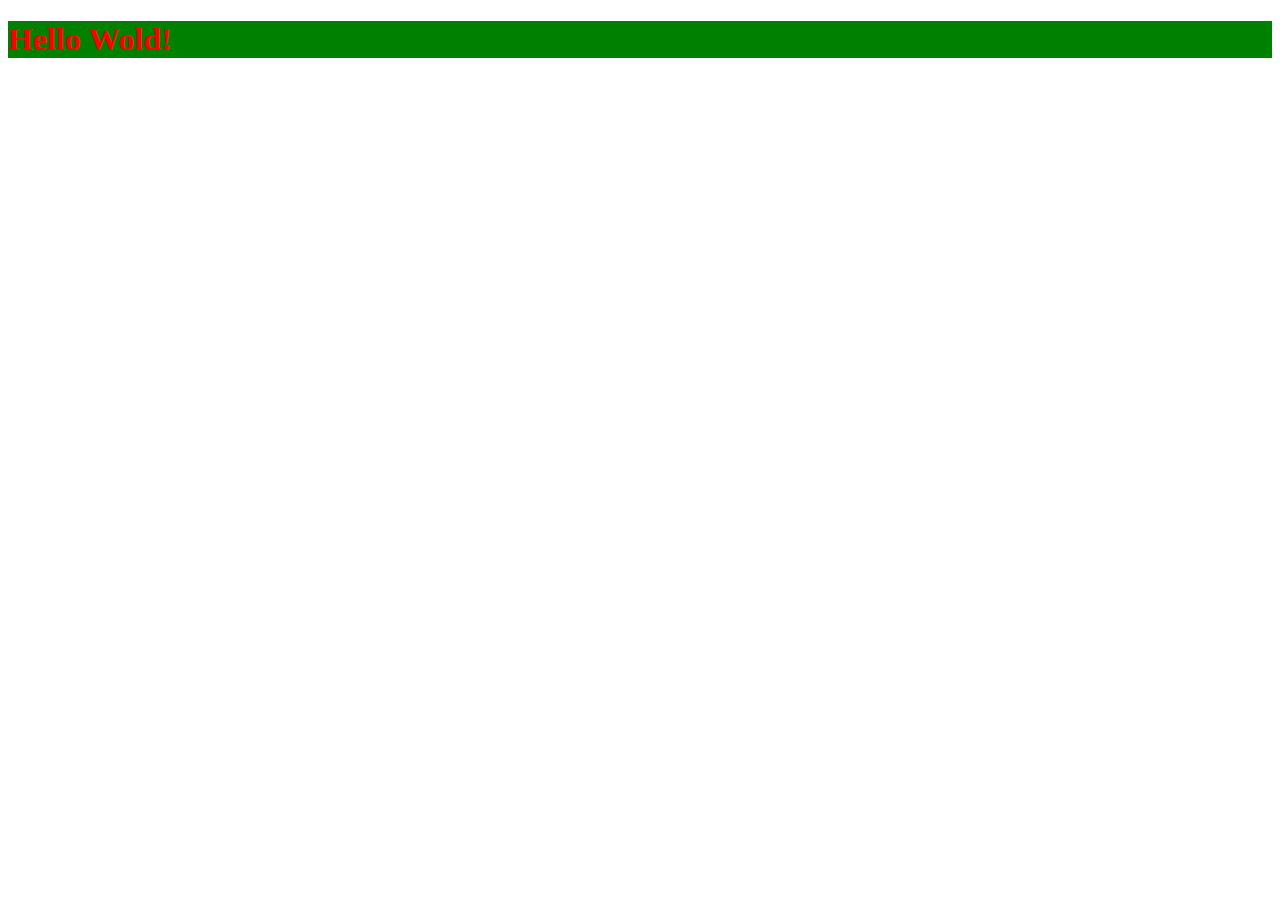
<file: web_development-master/CSS/Link/index.html>
<!DOCTYPE HTML>
<html lang="en">
<head>
	<meta charset="UTF-8">
	<title>CSS</title>
	<link rel="stylesheet" href="css/style.css" type="text/css">
</head>
<body >

	<h1 >Hello Wold!</h1>
	




</body>
</html>
</file>
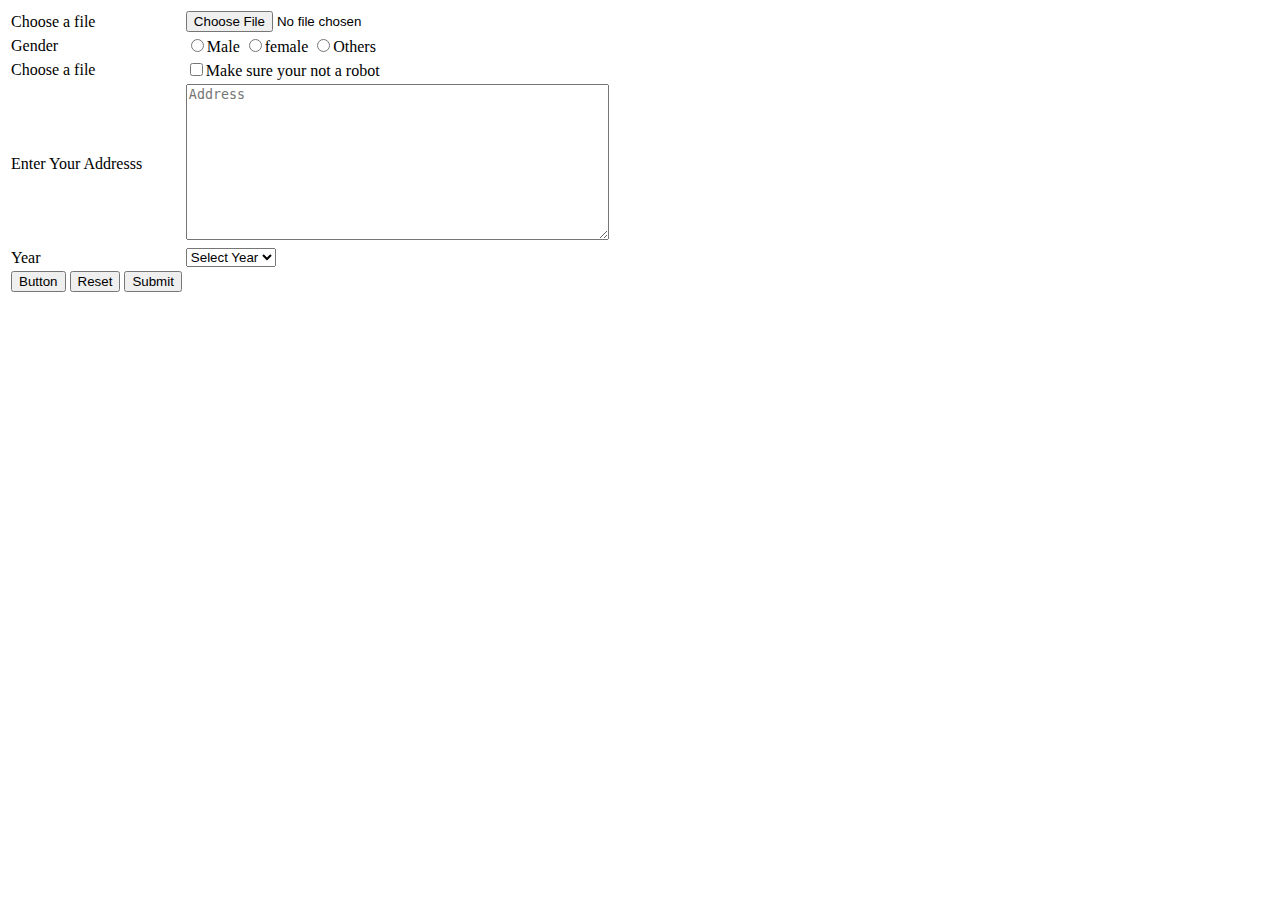
<file: web_development-master/HTML/Form_2/index.html>
<!DOCTYPE HTML>
<html lang="en">
<head>
	<meta charset="UTF-8">
	<title>12.02.2020</title>
</head>
<body>
	<form>
	<table border="0">
<tr>
		<td>Choose a file</td>
		<td><input name="choose file" type="file"></td>	
		
</tr>
<tr>
		<td>Gender</td>
		<td><input name="gender" type="radio" value="m">Male
		<input name="gender" type="radio" value="f">female
		<input name="gender" type="radio" value="other">Others</td>
</tr>
<tr>
		<td>Choose a file</td>
		<td><input name="checkbox1" type="checkbox" value="ok">Make sure your not a robot</td>				
</tr>
<tr>
		<td>Enter Your Addresss</td>
		<td><textarea name="address" placeholder="Address" rows="10" cols="50"></textarea></td>
		
</tr>
<tr>
		<td >Year</td>
		<td colspan="3"><select name="year">
			<option>Select Year</option>
			<option value="IFD">IFD</option>
			<option value="L4DC">L4DC</option>
			<option value="L5DC">L5DC</option>
			<option value="BCOM">BCOM</option>
		</select></td>
</tr>
<tr colspan="3">
		
		<td><button name="" type="button">Button</button>
		<button name="" type="reset">Reset</button>
		<button name="" type="submit">Submit</button></td>
</tr>
	</table>
	</form>


</body>
</html>
</file>
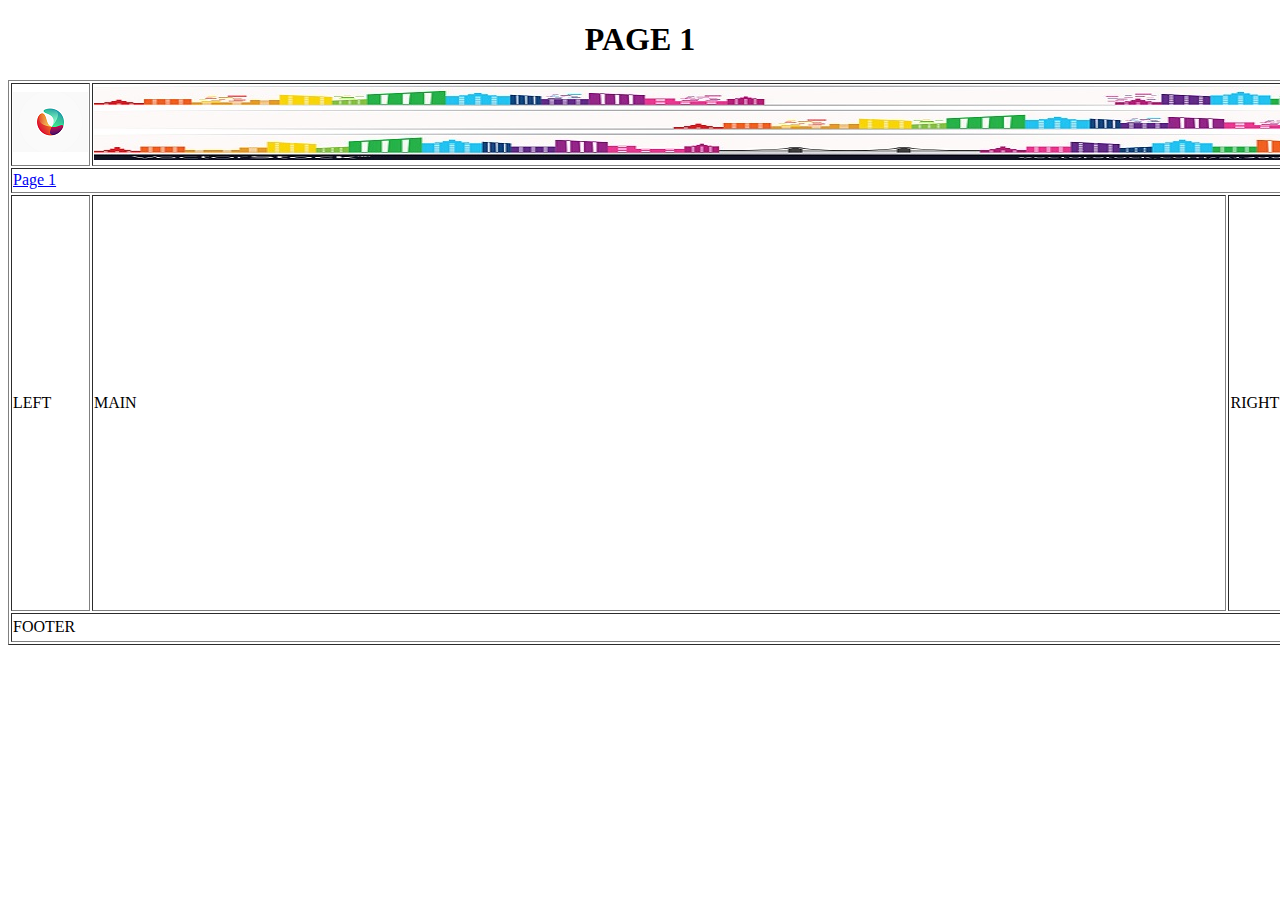
<file: web_development-master/HTML/Layout_table/index.html>
<!DOCTYPE html>
<html lang="en">
	<head>
		<meta charset="UTF-8">
		<title>Page 1</title>
	</head>
	<body>
		<h1 style="text-align:center">PAGE 1</h1>
		<table border="1px" height="565px" width="1340px">
			<tr height="75px">
				<td width="75px"><img src="img/logo.png"></td>
				<td colspan="2" width="1250px"><img src="img/banner.png"></td>
			</tr>
			<tr height="25px">
				<td colspan="3"><a href="index.html">Page 1</a></td>
			</tr>
			<tr>
				<td>LEFT</td>
				<td width="1000px">MAIN</td>
				<td width="100px">RIGHT</td>
			</tr>
			<tr>
				<td colspan="3" height="25px">FOOTER</td>
			</tr>
		</table>
	</body>
</html>
</file>
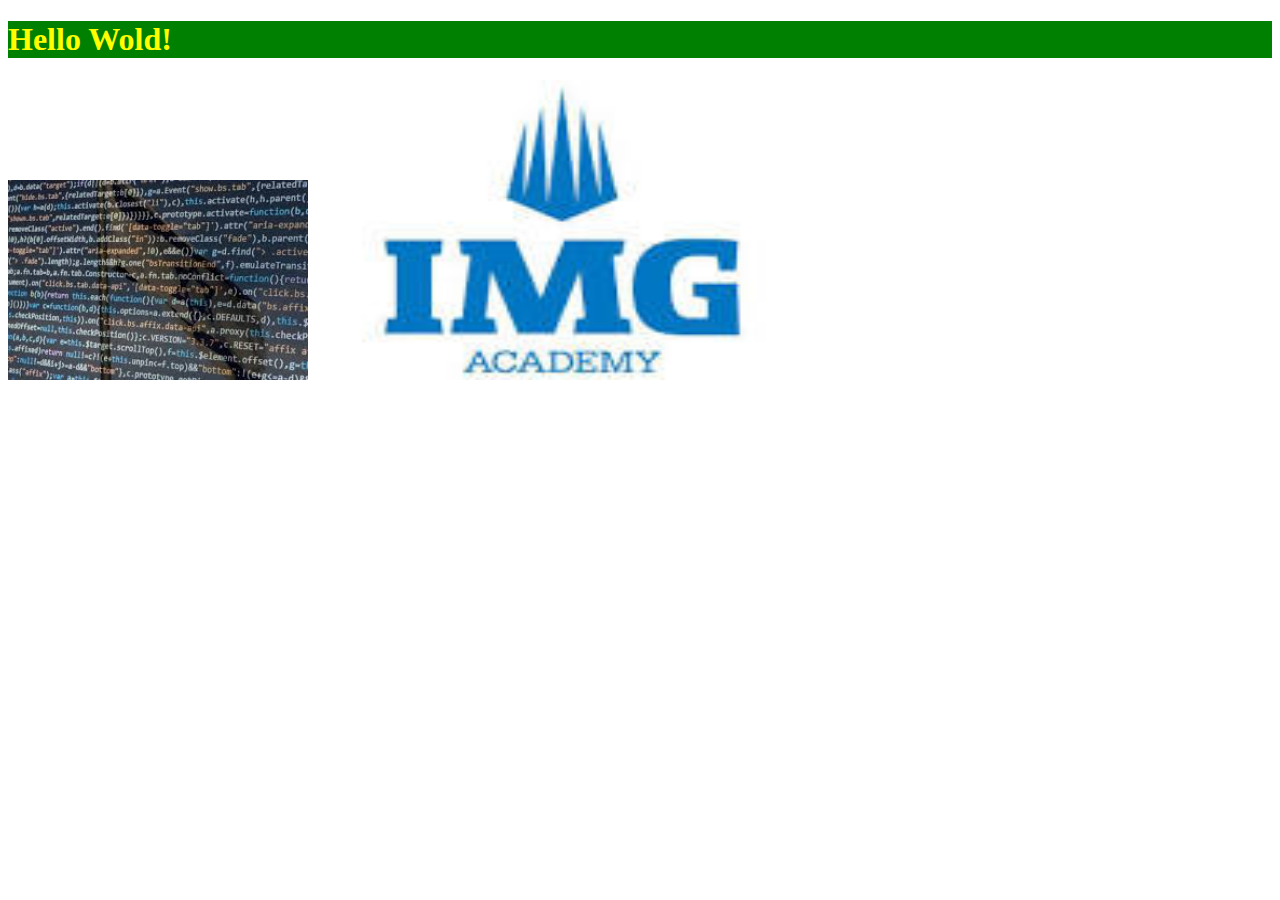
<file: web_development-master/CSS/Link/class and id/index.html>
<!DOCTYPE HTML>
<html lang="en">
<head>
	<meta charset="UTF-8">
	<title>'''''''''''</title>
	<link rel="stylesheet" href="css/style.css" type="text/css">
</head>
<body >

	<h1 >Hello Wold!</h1>

<!-- this is a class (this tag is a comment tag)-->
	<img class="img1" src="img/1.jpg" alt="img">
<!-- This a id -->
	<img id="img2id" src="img/2.jpg" alt="img">
	




</body>
</html>
</file>
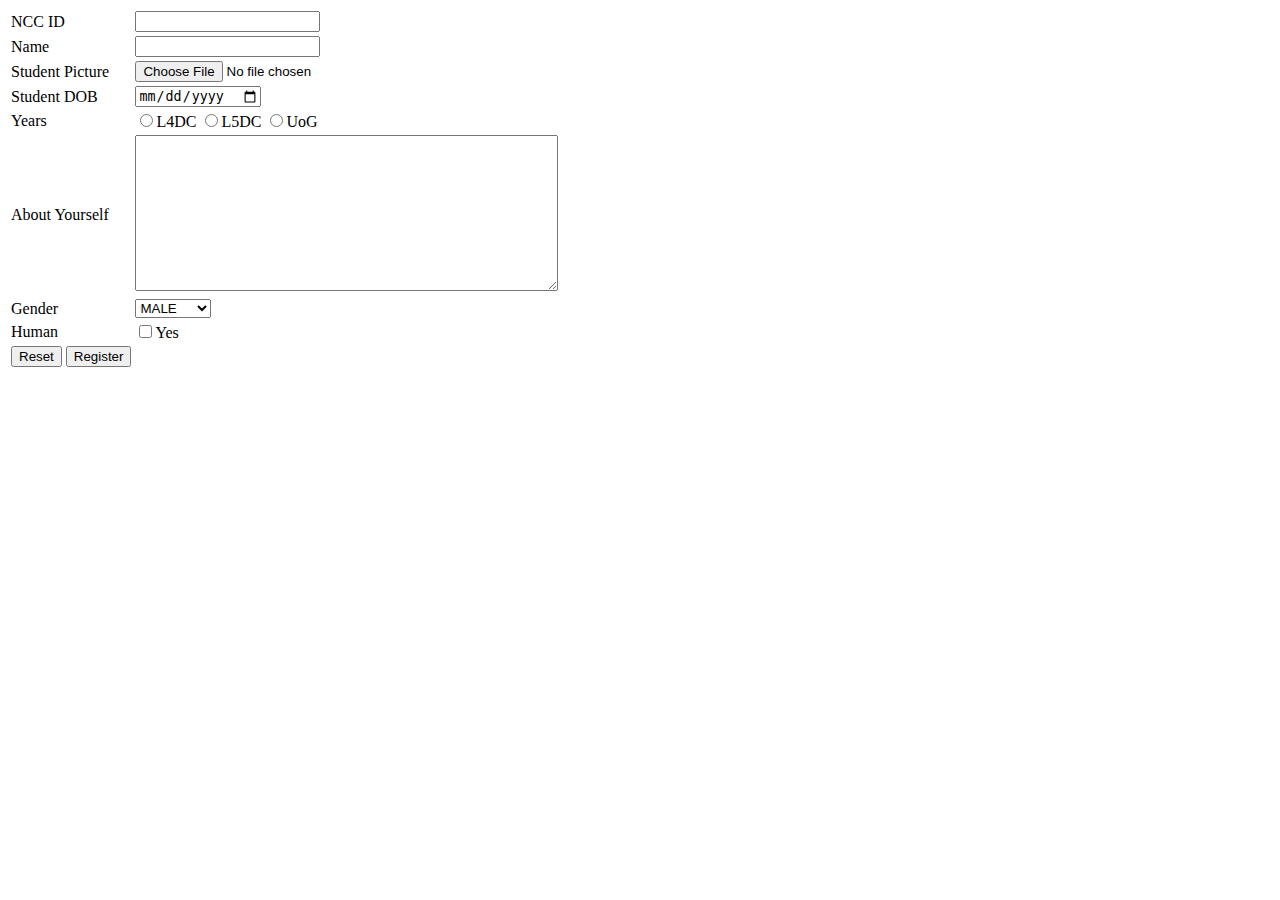
<file: web_development-master/HTML/Exam/exam 3/index.html>
<!DOCTYPE HTML>
<html lang="en">
<head>
	<meta charset="UTF-8">
	<title>exam3</title>
</head>
<body>
	<form action="" method="GET">
<table border="0">

	<tr>
		<td>NCC ID</td>
		<td><input name="nccid" type="number"></td>
	</tr>
<tr>
	<td>Name</td>
	<td><input name="name" type="text"></td>
</tr>
<tr>
	<td>Student Picture</td>
	<td><input name="img" type="file"></td>
</tr>
<tr>
	<td>Student DOB</td>
	<td><input name="dob" type="date"></td>
</tr>
<tr>
	<td>Years</td>
	<td><input name="select" type="radio" value="">L4DC
	<input name="select" type="radio" value="">L5DC
	<input name="select" type="radio" value="">UoG
</td>
</tr>
<tr>

	<td>About Yourself</td>
	<td><textarea name="About Yourself" rows="10" cols="50"></textarea> </td>
</tr>
<tr>
	<td>Gender</td>
	<td><select name="gender"> 
		<option name="MALE">MALE</option>
		<option name="FEMALE">FEMALE</option>
		
	</select></td>
</tr>
<tr>
	<td>Human</td>
	<td><input name="checkbox" type="checkbox" >Yes</td>
</tr>
<tr>
	<td><button type="reset">Reset</button>
	<button type="submit">Register</button></td>
</tr>
</table>
	</form>
</body>
</html>
</file>
<file: web_development-master/CSS/Link/css/style.css>
h1{
	color:red; 	
	background-color:green;
 
}
</file>
<file: web_development-master/CSS/Link/class and id/css/style.css>
h1{
	color:yellow;
	background-color:green;
 
}
.img1{
	height:200px;
	width:300px;
	
}
#img2id{
	height:300px;
	width:500px;
	
}
</file>
